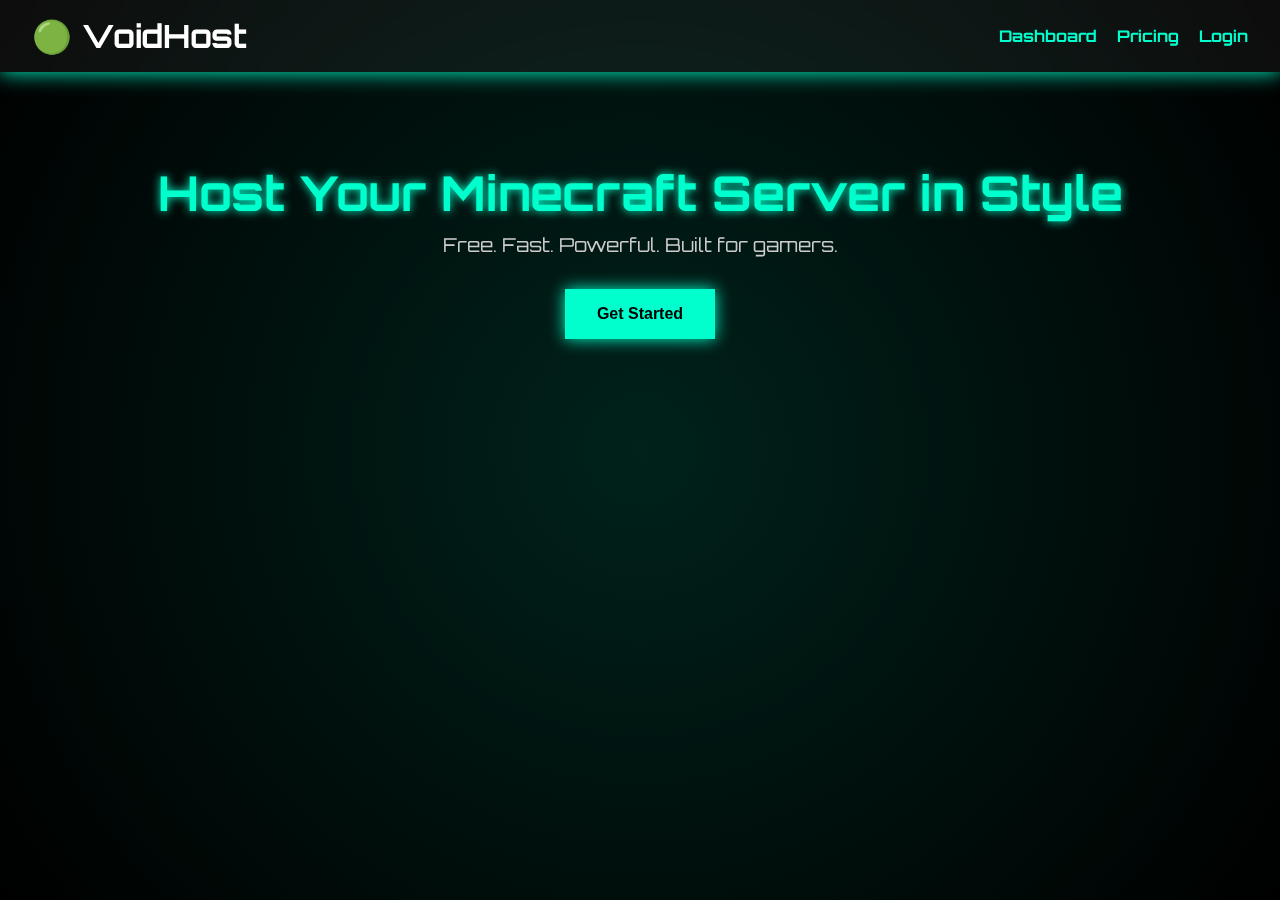
<file: index.html>
<!-- index.html -->
<!DOCTYPE html>
<html lang="en">
<head>
  <meta charset="UTF-8" />
  <meta name="viewport" content="width=device-width, initial-scale=1.0" />
  <title>VoidHost</title>
  <link href="https://fonts.googleapis.com/css2?family=Orbitron&display=swap" rel="stylesheet" />
  <link rel="stylesheet" href="styles/style.css" />
</head>
<body>
  <div class="bg"></div>
  <header>
    <h1>🟢 VoidHost</h1>
    <nav>
      <a href="#">Dashboard</a>
      <a href="#">Pricing</a>
      <a href="#">Login</a>
    </nav>
  </header>

  <section class="hero">
    <h2>Host Your Minecraft Server in Style</h2>
    <p>Free. Fast. Powerful. Built for gamers.</p>
    <button>Get Started</button>
  </section>
</body>
</html>
</file>
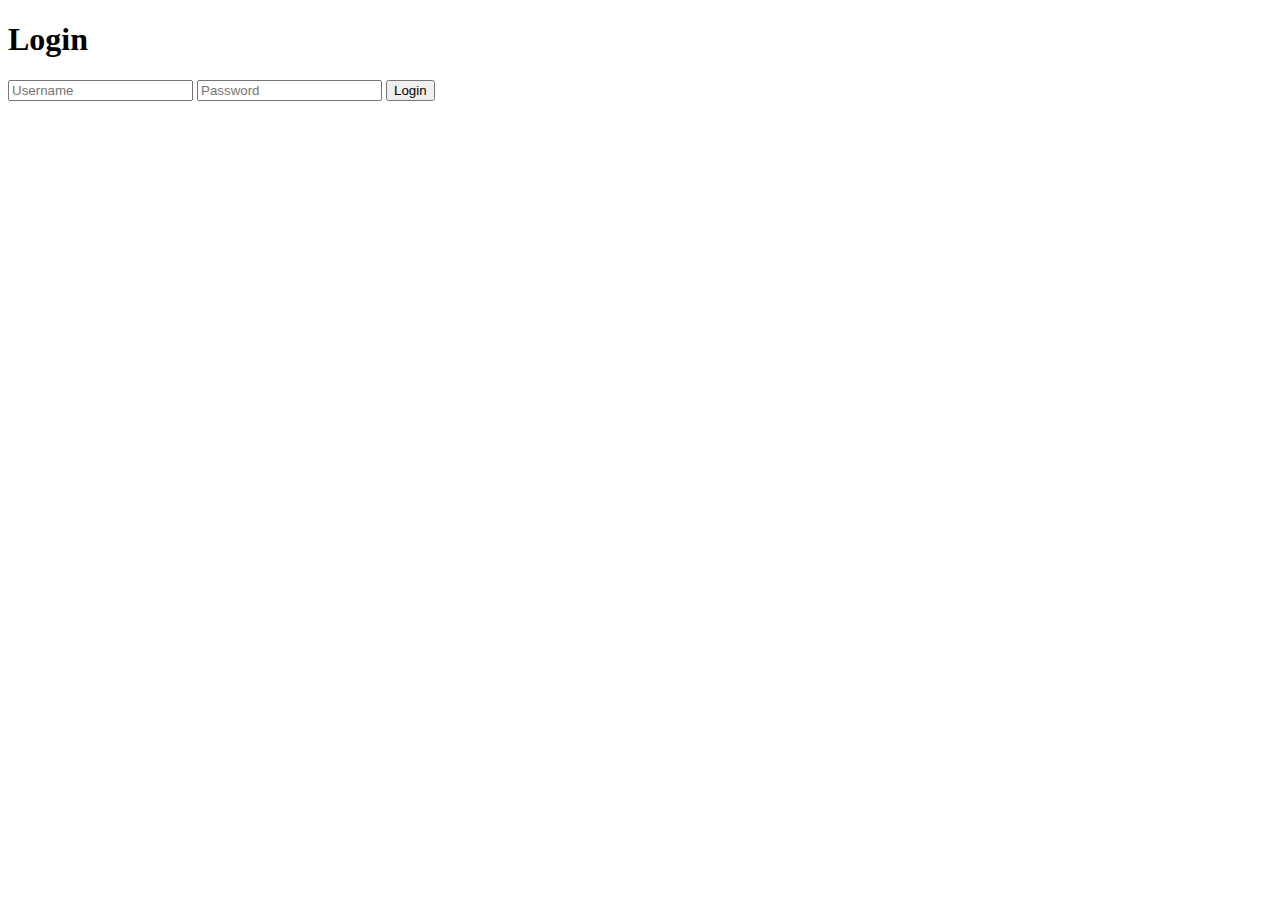
<file: puplic/index.html>
<!DOCTYPE html>
<html>
<head>
  <title>VoidHost Login</title>
</head>
<body>
  <h1>Login</h1>
  <input id="username" placeholder="Username" />
  <input id="password" type="password" placeholder="Password" />
  <button onclick="login()">Login</button>

  <script>
    async function login() {
      const res = await fetch('/api/login', {
        method: 'POST',
        headers: { 'Content-Type': 'application/json' },
        body: JSON.stringify({
          username: document.getElementById('username').value,
          password: document.getElementById('password').value,
        }),
      });
      const data = await res.json();
      if (data.token) {
        localStorage.setItem('token', data.token);
        window.location.href = '/dashboard';
      } else {
        alert('Login failed');
      }
    }
  </script>
</body>
</html>
</file>
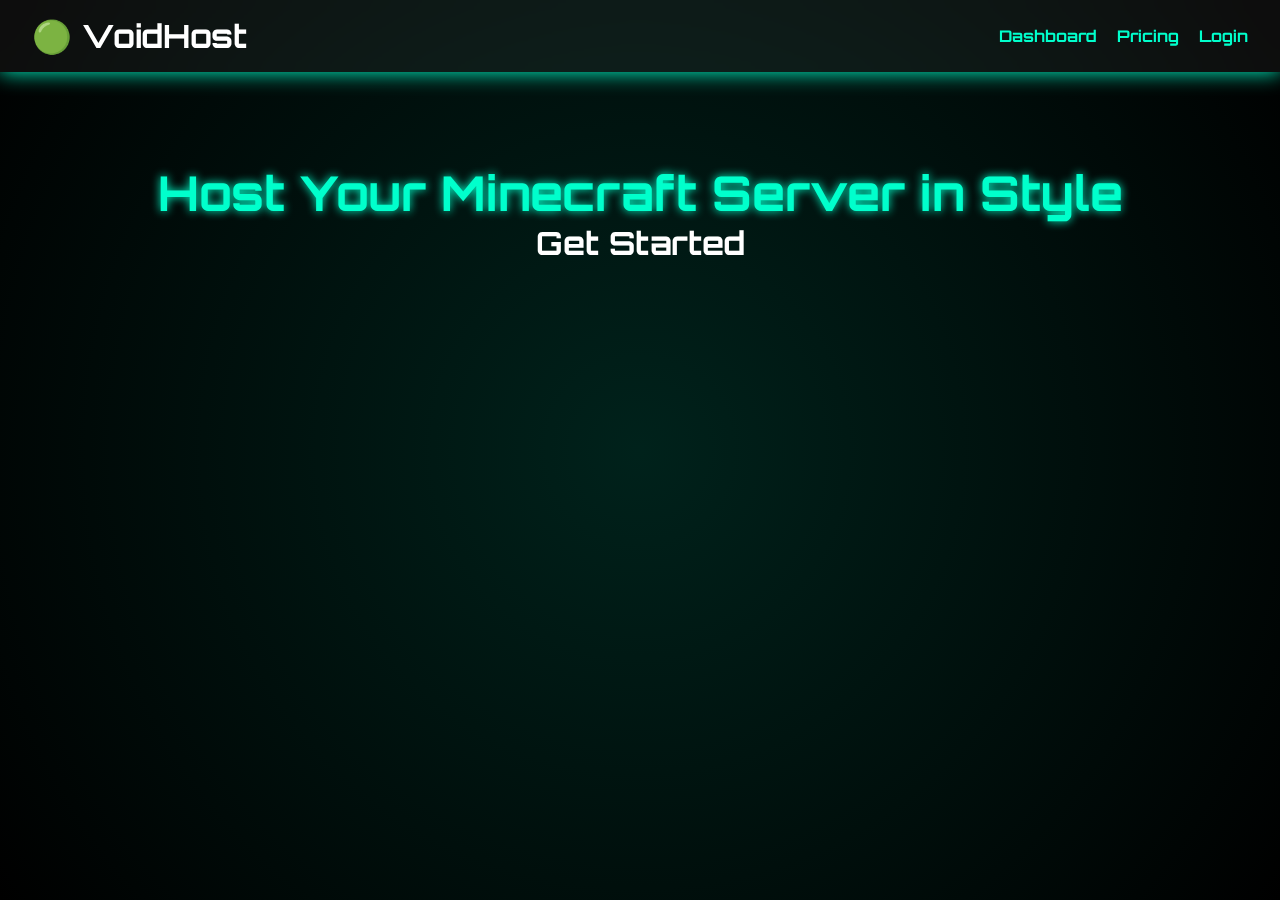
<file: info/get-started.html>
<!-- index.html -->
<!DOCTYPE html>
<html lang="en">
<head>
  <meta charset="UTF-8" />
  <meta name="viewport" content="width=device-width, initial-scale=1.0" />
  <title>VoidHost</title>
  <link href="https://fonts.googleapis.com/css2?family=Orbitron&display=swap" rel="stylesheet" />
  <link rel="stylesheet" href="/styles/style.css" />
</head>
<body>
  <div class="bg"></div>
  <header>
    <h1>🟢 VoidHost</h1>
    <nav>
      <a href="">Dashboard</a>
      <a href="">Pricing</a>
      <a href="">Login</a>
    </nav>
  </header>

  <section class="hero">
    <h2>Host Your Minecraft Server in Style</h2>
    <h1>Get Started</h1>
  </section>
</body>
</html>
</file>
<file: styles/style.css>
/* style.css */
body {
  margin: 0;
  font-family: 'Orbitron', sans-serif;
  background: #000001;
  color: #fff;
  overflow: hidden;
}

.bg {
  position: fixed;
  top: 0; left: 0;
  width: 100%; height: 100%;
  background: radial-gradient(circle at center, #00ffcc22, #000000);
  z-index: -1;
  animation: pulse 2s infinite;
}

@keyframes pulse {
  0%, 100% { opacity: 0.8; }
  50% { opacity: 0.4; }
}

header {
  display: flex;
  justify-content: space-between;
  align-items: center;
  padding: 1em 2em;
  background: rgba(255, 255, 255, 0.05);
  backdrop-filter: blur(10px);
  box-shadow: 0 0 20px #00ffcc;
}

nav a {
  margin-left: 1em;
  color: #00ffcc;
  text-decoration: none;
  font-weight: bold;
}

.hero {
  text-align: center;
  margin-top: 10vh;
}

.hero h2 {
  font-size: 3em;
  color: #00ffcc;
  text-shadow: 0 0 10px #00ffcc;
}

.hero p {
  font-size: 1.2em;
  margin-top: 0.5em;
  color: #ccc;
}

button {
  margin-top: 2em;
  padding: 1em 2em;
  background: #00ffcc;
  border: none;
  color: #000;
  font-weight: bold;
  font-size: 1em;
  cursor: pointer;
  box-shadow: 0 0 15px #00ffcc;
  transition: transform 0.2s ease;
}

button:hover {
  transform: scale(1.05);
}

----

.search-container {
      text-align: center;
      max-width: 400px;
      width: 100%;
    }

    .search-container h1 {
      margin-bottom: 1rem;
      font-size: 1.75rem;
      color: #007ACC;
    }

    .search-container p {
      margin-bottom: 1.5rem;
      font-size: 1rem;
      color: #555;
    }

    .search-container form {
      display: flex;
      width: 100%;
    }

    .search-container input {
      flex: 1;
      padding: 0.75rem 1rem;
      font-size: 1rem;
      border: 1px solid #ccc;
      border-radius: 4px 0 0 4px;
      outline: none;
    }

    .search-container button {
      padding: 0.75rem 1.5rem;
      font-size: 1rem;
      border: none;
      background: #007ACC;
      color: #fff;
      border-radius: 0 4px 4px 0;
      cursor: pointer;
      transition: background 0.2s;
    }
    .search-container button:hover {
      background: #005fa3;
    }

    a {
      text-decoration: none;
      color: inherit;
    }
    ul {
      list-style: none;
    }
    .domain-search {
      display: inline-block;
    }
    .domain-search input {
      padding: 0.75rem 1rem;
      font-size: 1rem;
      width: 300px;
      max-width: 80%;
      border: none;
      border-radius: 4px 0 0 4px;
    }
    .domain-search button {
      padding: 0.75rem 1rem;
      font-size: 1rem;
      border: none;
      background: #ff9f1c;
      color: #004976;
      border-radius: 0 4px 4px 0;
      cursor: pointer;
      transition: background 0.2s;
    }
    .domain-search button:hover {
      background: #ffbf69;
    }

    /* Features Section */
    .features {
      display: flex;
      flex-wrap: wrap;
      gap: 2rem;
      padding: 3rem 2rem;
      justify-content: center;
      background: #fff;
    }
    .feature {
      flex: 1 1 200px;
      max-width: 300px;
      background: #f1f1f1;
      padding: 1.5rem;
      border-radius: 6px;
      text-align: center;
    }
    .feature h3 {
      margin-bottom: 0.75rem;
      color: #004976;
    }

    /* Pricing Section */
    .pricing {
      padding: 3rem 2rem;
      text-align: center;
    }
    .pricing h2 {
      margin-bottom: 2rem;
      font-size: 2rem;
      color: #004976;
    }
    table {
      width: 100%;
      max-width: 800px;
      margin: 0 auto;
      border-collapse: collapse;
    }
    th, td {
      padding: 1rem;
      border: 1px solid #ddd;
    }
    th {
      background: #004976;
      color: #fff;
    }
    td {
      background: #fff;
    }

    /* Contact Section */
    .contact {
      background: #fff;
      padding: 3rem 2rem;
    }
    .contact h2 {
      text-align: center;
      margin-bottom: 1.5rem;
      color: #004976;
    }
    .contact form {
      max-width: 600px;
      margin: 0 auto;
      display: grid;
      gap: 1rem;
    }
    .contact input,
    .contact textarea {
      padding: 0.75rem;
      border: 1px solid #ccc;
      border-radius: 4px;
      width: 100%;
      font-size: 1rem;
    }
    .contact button {
      padding: 0.75rem;
      border: none;
      background: #ff9f1c;
      color: #004976;
      font-size: 1rem;
      cursor: pointer;
      border-radius: 4px;
      transition: background 0.2s;
    }
    .contact button:hover {
      background: #ffbf69;
    }

.separator-glow {
  width: 80%;
  height: 2px;
  margin: 2em auto;
  background: #00ffcc;
  box-shadow: 0 0 10px #00ffcc;
}

.separator-glass {
  width: 80%;
  height: 4px;
  margin: 2em auto;
  background: linear-gradient(to right, #00ffcc, #0066ff);
  border-radius: 2px;
  opacity: 0.6;
  backdrop-filter: blur(2px);
}

.separator-dashed {
  width: 80%;
  border-top: 2px dashed #00ffcc;
  margin: 2em auto;
}

.separator-text {
  display: flex;
  align-items: center;
  text-align: center;
  margin: 2em 0;
}

.separator-text::before,
.separator-text::after {
  content: '';
  flex: 1;
  border-top: 2px solid #00ffcc;
  margin: 0 1em;
}

.separator-text span {
  color: #00ffcc;
  font-weight: bold;
}
.btn {
  display: inline-block;
  padding: 1em 2em;
  background: #00ffcc;
  color: #000;
  font-weight: bold;
  font-size: 1em;
  text-decoration: none;
  box-shadow: 0 0 15px #00ffcc;
  border-radius: 5px;
  transition: transform 0.2s ease;
}

.btn:hover {
  transform: scale(1.05);
}

.features-intro {
  text-align: center;
  padding: 3rem 2rem;
  color: #00ffcc;
}

.features-intro h2 {
  font-size: 2.5rem;
  margin-bottom: 2rem;
  text-shadow: 0 0 10px #00ffcc;
}

.feature-grid {
  display: flex;
  flex-wrap: wrap;
  justify-content: center;
  gap: 2rem;
}

.feature-box {
  background: rgba(0, 255, 204, 0.05);
  border: 1px solid #00ffcc;
  box-shadow: 0 0 15px #00ffcc;
  padding: 1.5rem;
  border-radius: 8px;
  max-width: 250px;
  flex: 1 1 200px;
  backdrop-filter: blur(6px);
  transition: transform 0.3s ease;
}

.feature-box:hover {
  transform: translateY(-5px);
}

.feature-box h3 {
  margin-bottom: 0.75rem;
  color: #00ffcc;
  font-size: 1.25rem;
  text-shadow: 0 0 5px #00ffcc;
}

.feature-box p {
  color: #ccc;
  font-size: 1rem;
}
footer {
      background: #000001;
      text-align: center;
      padding: 1rem;
      font-size: 0.9rem;
      color: #555;
   }
    
    /* Reset & Base Styles */
    * {
      margin: 0;
      padding: 0;
      box-sizing: border-box;
    }
</file>
